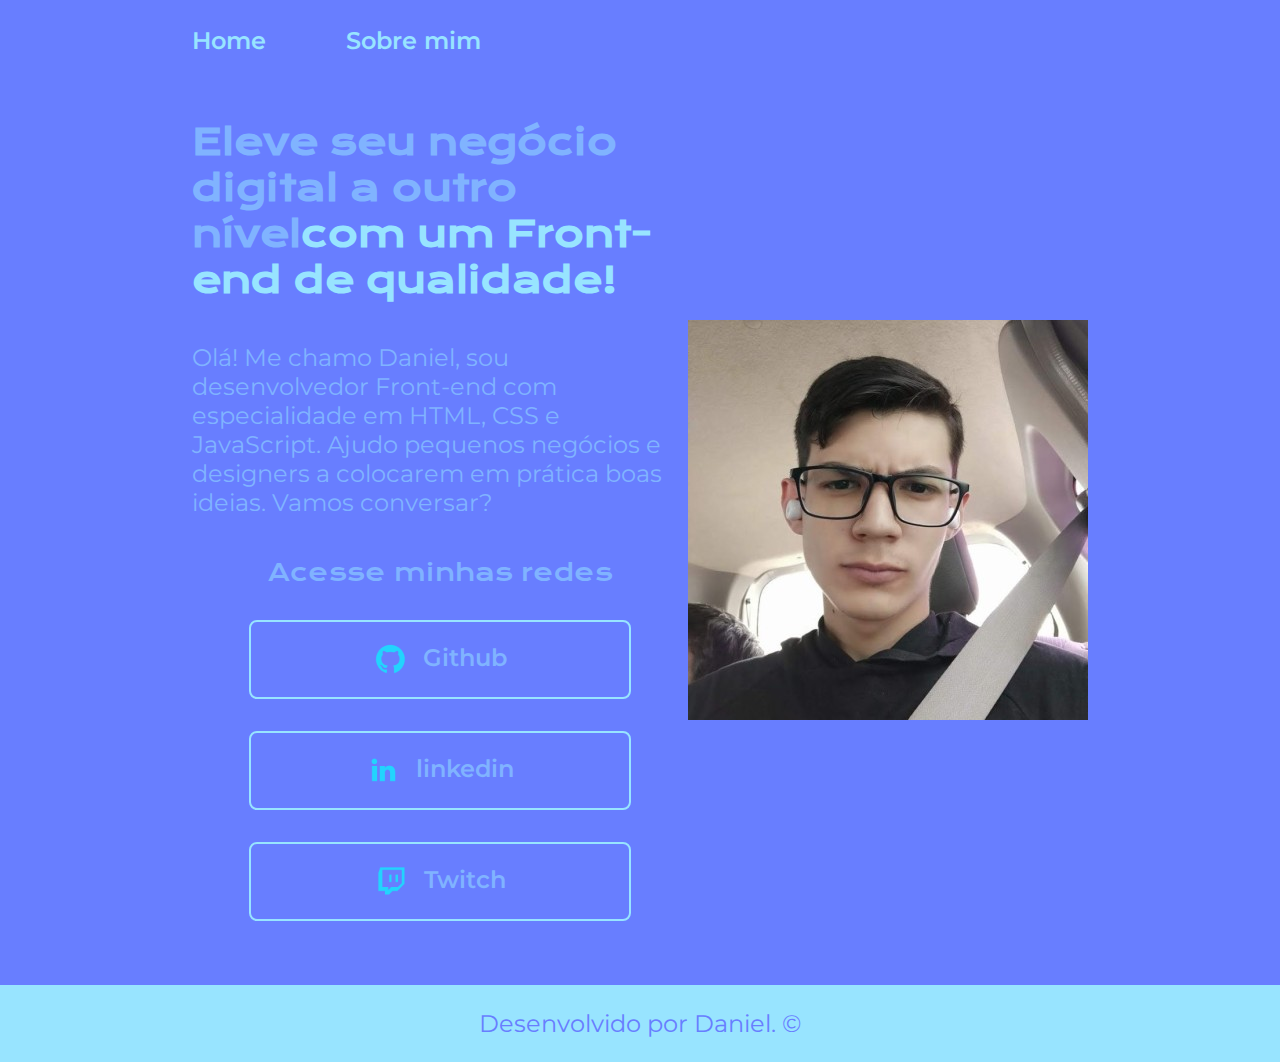
<file: index.html>
<!DOCTYPE html>
<html lang="pt-br">

<head>
  <meta charset="UTF-8">
  <meta http-equiv="X-UA-Compatible" content="IE=edge">
  <meta name="viewport" content="width=device-width, initial-scale=1.0">
  <title>Portfólio</title>
  <link rel="stylesheet" href="./assets/main.css">
</head>

<body>
  <header class="cabecalho">
    <nav class="cabecalho__menu">
      <a class="cabecalho__menu__link" href="index.html">Home</a>
      <a class="cabecalho__menu__link" href="about.html">Sobre mim</a>
    </nav>
  </header>
  <main class="apresentacao">
    <section class="apresentacao__conteudo">
      <h1 class="apresentacao__conteudo__titulo">Eleve seu negócio digital a outro nível<strong
          class="titulo-destaque">com um Front-end de qualidade!
        </strong></h1>
      <p class="apresentacao__conteudo__texto">Olá! Me chamo Daniel, sou desenvolvedor
        Front-end com especialidade em HTML, CSS e JavaScript. Ajudo pequenos negócios e designers a colocarem em
        prática boas ideias. Vamos
        conversar?</p>
      <div class="apresentacao__links">
        <h2 class="apresentacao__links__subtitulo">Acesse minhas redes</h2>
        <a class="apresentacao__links__link" target="_blank" href="https://github.com/DanielSP318">
          <img src="./imgs/github.png">
          Github
        </a>
        <a class="apresentacao__links__link" target="_blank" href="https://www.linkedin.com/in/daniel-sp-fullstack/">
          <img src="./imgs/linkedin.png">
          linkedin
        </a>
        <a class="apresentacao__links__link" target="_blank" href="https://www.twitch.tv/dacotinha_">
          <img src="./imgs/twitch.png">
          Twitch
        </a>
      </div>
    </section>
    <img src="./imgs/profile.jpg" alt="Foto do programador">
  </main>
  <footer class="rodape">
    <p>Desenvolvido por Daniel. &copy;</p>
  </footer>
</body>

</html>
</file>
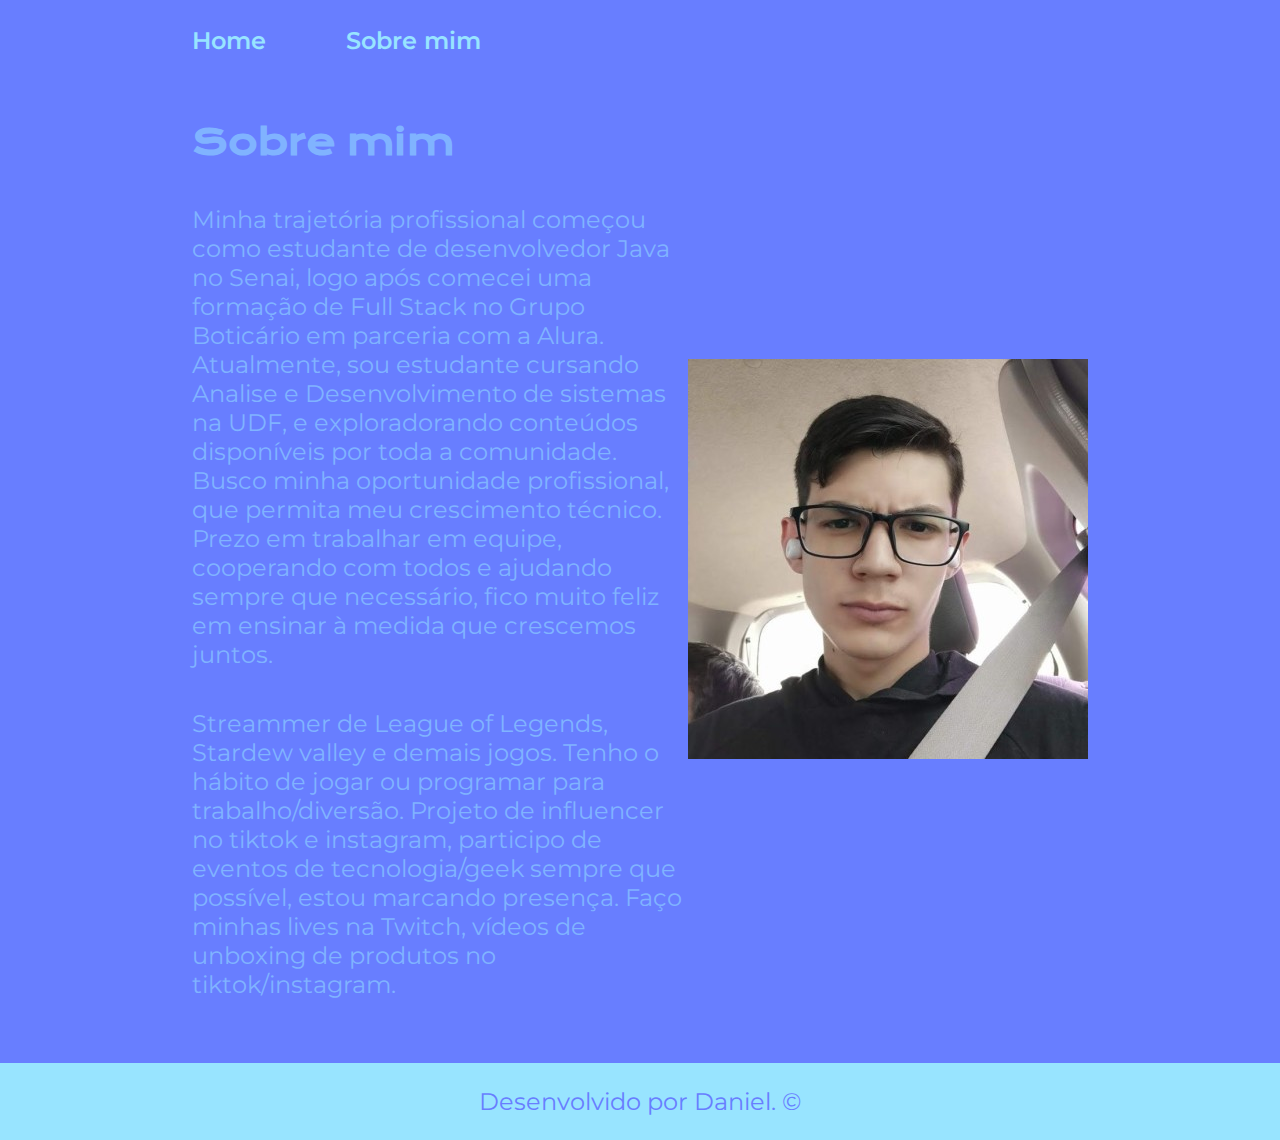
<file: about.html>
<!DOCTYPE html>
<html lang="pt-br">

<head>
    <meta charset="UTF-8">
    <meta http-equiv="X-UA-Compatible" content="IE=edge">
    <meta name="viewport" content="width=device-width, initial-scale=1.0">
    <title>Sobre mim</title>
    <link rel="stylesheet" href="./assets/main.css">
</head>

<body>
    <header class="cabecalho">
        <nav class="cabecalho__menu">
            <a class="cabecalho__menu__link" href="index.html">Home</a>
            <a class="cabecalho__menu__link" href="about.html">Sobre mim</a>
        </nav>
    </header>

    <main class="apresentacao">
        <section class="apresentacao__conteudo">
            <h1 class="apresentacao__conteudo__titulo">Sobre mim</h1>
            <p class="apresentacao__conteudo__texto">Minha trajetória profissional começou como estudante de
                desenvolvedor Java no Senai, logo após comecei uma formação de Full Stack no Grupo Boticário em parceria
                com a Alura. Atualmente, sou estudante cursando Analise e Desenvolvimento de sistemas na UDF, e
                exploradorando conteúdos disponíveis por toda a comunidade. Busco minha oportunidade profissional, que
                permita meu crescimento técnico. Prezo em trabalhar em equipe, cooperando com todos e ajudando sempre
                que necessário, fico muito feliz em ensinar à medida que crescemos juntos.
            </p>
            <p class="apresentacao__conteudo__texto">
                Streammer de League of Legends, Stardew valley e demais jogos. Tenho o hábito de jogar ou programar para trabalho/diversão. 
                Projeto de influencer no tiktok e instagram, participo de eventos de tecnologia/geek sempre que possível, estou marcando presença.
                Faço minhas lives na Twitch, vídeos de unboxing de produtos no tiktok/instagram.
            </p>
        </section>
        <img src="./imgs/profile.jpg" alt="Foto do programador">
    </main>

    <footer class="rodape">
        <p>Desenvolvido por Daniel. &copy;</p>
    </footer>
</body>

</html>
</file>
<file: assets/main.css>
@import url('https://fonts.googleapis.com/css2?family=Krona+One&family=Montserrat:wght@400;600&display=swap');

:root {
    --cor-primaria: #687EFF;
    --cor-secundaria: #80B3FF;
    --cor-terciaria: #98E4FF;
    --cor-hover: #B6FFFA;

    --fonte-primaria: 'Krona One', sans-serif;
    --fonte-secundaria: 'Montserrat', sans-serif;
}

* {
    margin: 0;
    padding: 0;
}

body {
    box-sizing: border-box;
    background-color: var(--cor-primaria);
    color: var(--cor-secundaria);
}

.cabecalho {
    padding: 2% 0% 0% 15%;
}

.cabecalho__menu {
    display: flex;
    gap: 80px;
}

.cabecalho__menu__link {
    font-family: var(--fonte-secundaria);
    font-size: 24px;
    font-weight: 600;
    color: var(--cor-terciaria);
    text-decoration: none;
}

.apresentacao {
    padding: 5% 15%;
    display: flex;
    align-items: center;
    justify-content: space-between;
}

.apresentacao__conteudo {
    width: 615px;
    display: flex;
    flex-direction: column;
    gap: 40px;
}

.apresentacao__conteudo__titulo {
    font-size: 36px;
    font-family: var(--fonte-primaria);
}

.titulo-destaque {
    color: var(--cor-terciaria);
}

.apresentacao__conteudo__texto {
    font-size: 24px;
    font-family: var(--fonte-secundaria);
}

.apresentacao__links {
    display: flex;
    flex-direction: column;
    justify-content: space-between;
    align-items: center;
    gap: 32px;
}

.apresentacao__links__subtitulo {
    font-family: var(--fonte-primaria);
    font-weight: 400;
    font-size: 24px;
}

.apresentacao__links__link {
    display: flex;
    justify-content: center;
    gap: 16px;
    border: 2px solid var(--cor-terciaria);
    width: 378px;
    text-align: center;
    border-radius: 8px;
    font-size: 24px;
    font-weight: 600;
    padding: 21.5px 0;
    text-decoration: none;
    color: var(--cor-secundaria);
    font-family: var(--fonte-secundaria);
}

.apresentacao__links__link:hover {
    background-color: var(--cor-hover);
}

.rodape {
    color: var(--cor-primaria);
    background-color: var(--cor-terciaria);
    padding: 24px;
    text-align: center;
    font-family: var(--fonte-secundaria);
    font-size: 24px;
    font-weight: 400;
}
</file>
